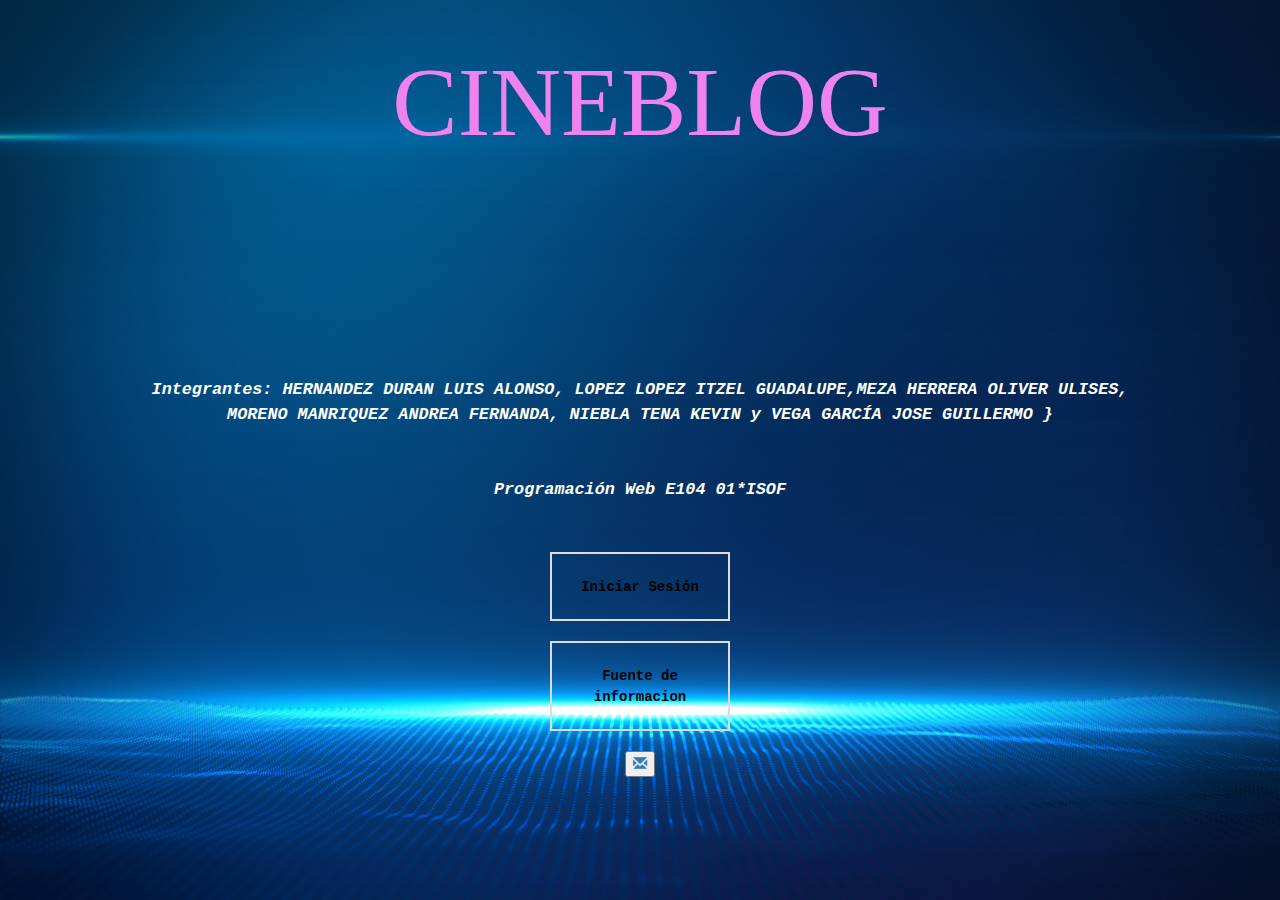
<file: index.html>
<!DOCTYPE html>
<html>
<head>
  <title>Principal</title>
   <meta charset="utf-8">
    <meta name="viewport" content="width=device-width, initial-scale=1">
  <link rel="stylesheet" href="https://maxcdn.bootstrapcdn.com/bootstrap/3.4.0/css/bootstrap.min.css" href="css/bootstrap.css" href="estiloscss.css" type="text/css">
  <script src="https://ajax.googleapis.com/ajax/libs/jquery/3.3.1/jquery.min.js"></script>
  <script src="https://maxcdn.bootstrapcdn.com/bootstrap/3.4.0/js/bootstrap.min.js"></script>
</head>
<body height: 400px;
  background-image: url("https://carontestudio.com/img/caronte-web-estudio-logo.png");
background-size: cover;
  background-repeat:no-repeat;
  background-position: center center; style="background-image:url('imagenes/fondoazul.jpg'); background-repeat: no-repeat; background-size: cover; margin-top: -22px">
  <div>

    <h1 class="col-xs-12" style="font-size: 7em; color: white;  text-align: center; font-family: Arial, Helvetica, Sans-serif;
  color: violet; "><FONT FACE="small fonts"> CINEBLOG </FONT></h1>
    <div style="text-align: center;  margin-top: 50px;"> </div>
    <div style="text-align: center; margin-top: 50px;"> </div>
    <div style="text-align: center;  margin-top: 50px;"> </div>

    <div style="font-size: 1.2em; color: white; text-align: center; font-weight: bold; font-style: sans-serif; font-style: italic;  margin-top: 50px;">
      <FONT FACE="courier"> Integrantes: HERNANDEZ DURAN LUIS ALONSO, LOPEZ LOPEZ ITZEL GUADALUPE,MEZA HERRERA OLIVER ULISES, <br>
        MORENO MANRIQUEZ ANDREA FERNANDA, NIEBLA TENA KEVIN y VEGA GARCÍA JOSE GUILLERMO
      }
      </FONT>
    </div>
        <div style="font-size: 1.2em; color: white; text-align: center; font-weight: bold; font-style: sans-serif; font-style: italic;  margin-top: 50px;">
      <FONT FACE="courier"> Programación Web   E104   01*ISOF</FONT>
    </div>
    <div class="container">
 		<div class="row">
 	
    <div style="text-align:center;"  >

      <table class="table table-hover" border="1" style=" margin: 0 auto;margin-top: 50px; color: #230303; border: 2px solid #DEDBDB; width: 180px; " >
		    </thead >
	
		  <tbody >
    </thead >

		    <tr >
		      <th  scope="row"><div style="padding: 14px;  text-align: center; color: mediumspringgreen" ><a href="Login.html"><FONT FACE="courier" style="font-size: 1.0em; color: black; text-align: center; font-weight: bold;">Iniciar Sesión</FONT></a></div></th>
		    </tr>
    </thead >
		  </tbody>
	   </table>
		</div>

		   <div style="text-align:center;"  >

      <table class="table table-hover" border="1" style=" margin: 0 auto;margin-top: 20px; color: #230303; border: 2px solid #DEDBDB; width: 180px;" >


  <tbody >
    </thead >
    <tr >
      <th  scope="row"><div style="padding: 14px;  text-align: center; color: mediumspringgreen"><a href="https://cuevana3.io/"><FONT FACE="courier" style="font-size: 1.0em; color: black; text-align: center; font-weight: bold;">Fuente de informacion</FONT></a></div></th>
    </tr>

  </thead >
  </tbody>
</table>
</div>
<div  style="text-align:center;">
     <button style=" margin: 0 auto;margin-top: 20px;">
      <a href="https://www.google.com/intl/es/gmail/about/#"><span class="glyphicon glyphicon-envelope" aria-hidden="true"></span></a>
     </button>
        
</div>
      </div>
    </div>
  </div>

</body>
</html>
</file>
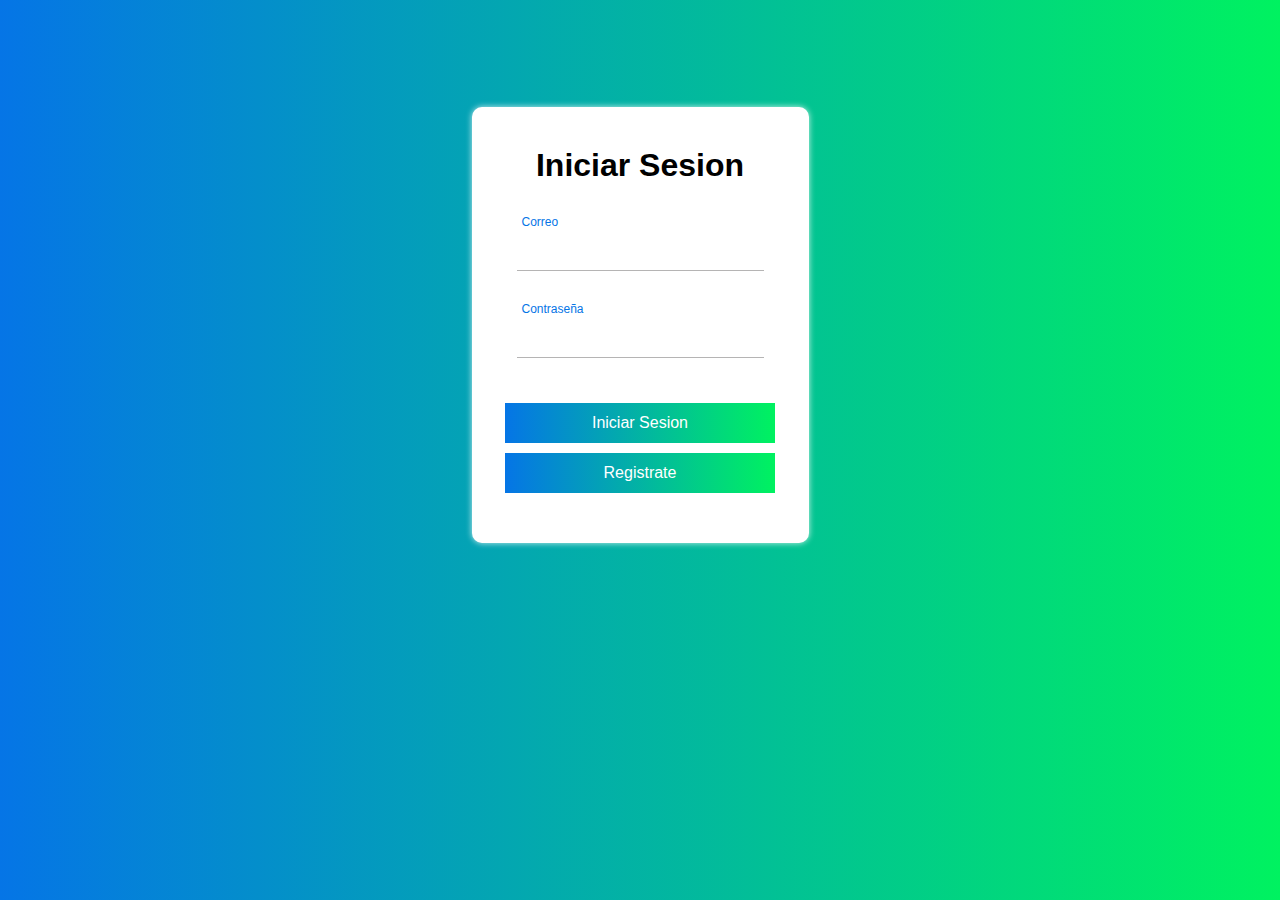
<file: Login.html>
<!DOCTYPE html>
<html lang="en">
<head>
    <meta charset="UTF-8">
    <meta http-equiv="X-UA-Compatible" content="IE=edge">
    <meta name="viewport" content="width=device-width, initial-scale=1.0">
    <link rel="stylesheet" href="./css/stiles.css" type="text/css">
    <link rel="preconnect" href="https://fonts.googleapis.com">
    <link rel="preconnect" href="https://fonts.gstatic.com" crossorigin>
    <link href="https://fonts.googleapis.com/css2?family=Rock+Salt&display=swap" rel="stylesheet">
    <title>Login</title>
    
</head>

<body>
    
    <form action="" method="post" id="form">
        <div class="form">
            <h1>Iniciar Sesion</h1>
            <div class="grupo">
                <input type="email" name="" id="email"><span class="barra"></span>
                <label for="">Correo</label>
            </div>
            <div class="grupo">
                <input type="password" name="" id="password" ><span class="barra"></span>
                <label for="">Contraseña</label>
            </div>
           <button type="submit">Iniciar Sesion</button>  
           <button id="reg" type="menu" onclick="location.href='Sign Up.html'">Registrate</button>
        </div>
        
    </form>

    
    <script src="./js/iniciar.js"></script>
    
</body>
</html>
</file>
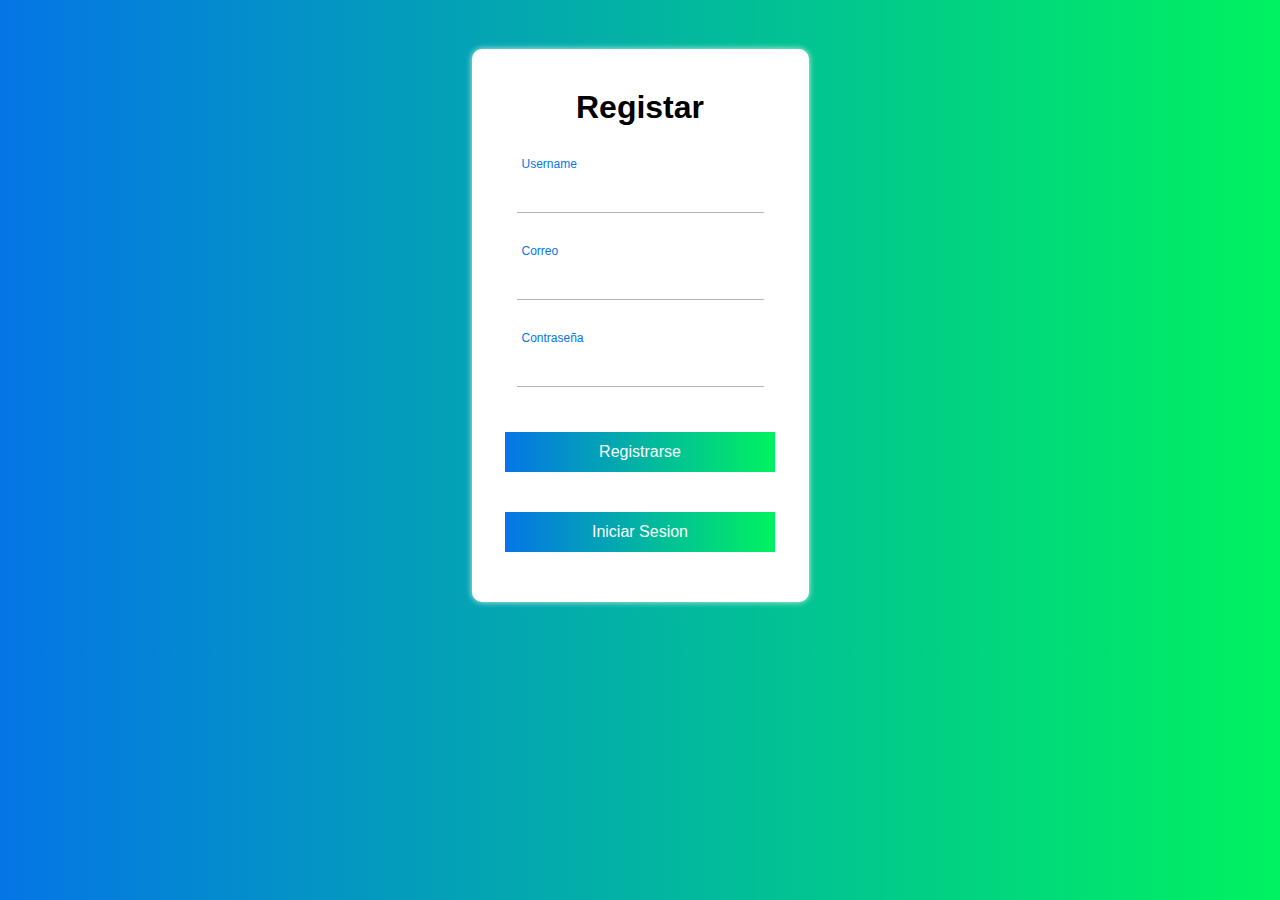
<file: Sign Up.html>
<!DOCTYPE html>
<html lang="en">
<head>
    <meta charset="UTF-8">
    <meta http-equiv="X-UA-Compatible" content="IE=edge">
    <meta name="viewport" content="width=device-width, initial-scale=1.0">
    <link rel="stylesheet" href="./css/stiles.css" type="text/css">
    <link rel="preconnect" href="https://fonts.googleapis.com">
    <link rel="preconnect" href="https://fonts.gstatic.com" crossorigin>
    <link href="https://fonts.googleapis.com/css2?family=Rock+Salt&display=swap" rel="stylesheet">
    <title>Sign Up</title>
</head>
<body>
    <form action="" method="post" id="form">
        <div class="form">
            <h1>Registar</h1>
            <div class="grupo">
                <input type="text" name="" id="name" ><span class="barra"></span>
                <label for="">Username</label>
            </div>
            <div class="grupo">
                <input type="email" name="" id="email" ><span class="barra"></span>
                <label for="">Correo</label>
            </div>
            <div class="grupo">
                <input type="password" name="" id="password" ><span class="barra"></span>
                <label for="">Contraseña</label>
            </div>
            <button type="submit">Registrarse</button>
            <p class="warnings" id="warnings"></p>
            <button onclick="location.href='Login.html'">Iniciar Sesion</button>
        </div>
    </form>

    <script src="./js/registro.js"></script>
</body>
</html>
</file>
<file: css/stiles.css>
:root{
    --colorTextos: #49454567;
}

*,
::before,
::after{
    margin: 0;
    padding: 0;
    box-sizing: border-box;
}

body{
    font-family: 'Open Sans', sans-serif;
    background: #00F260;  /* fallback for old browsers */
    background: -webkit-linear-gradient(to right, #0575E6, #00F260);  /* Chrome 10-25, Safari 5.1-6 */
    background: linear-gradient(to right, #0575E6, #00F260); /* W3C, IE 10+/ Edge, Firefox 16+, Chrome 26+, Opera 12+, Safari 7+ */
    height: 650px;
    display: flex;
    justify-content: center;
    align-items: center;
}

h1{
    text-align: center;
    font-weight: 700;

}

form{
    background: #fff;
    padding: 40px 0;
    box-shadow: 0 0 6px 0 rgba(255, 255, 255, 0.8);
    border-radius: 10px;
}

.form{
    width: 100%;
    margin: auto;
}

form .grupo{
    position: relative;
    margin: 45px;
    
}

input{
    background: none;
    color: #c6c6c6;
    font-size: 18px;
    padding: 10px 10px 10px 5px;
    display: block;
    width: 100%;
    border: none;
    border-bottom: 1px solid var(--colorTextos);
}

input:focus{
    outline: none;
    color: #5e5d5d;
}

label{
    color: var(--colorTextos);
    font-size: 16px;
    position: absolute;
    left: 5px;
    top: 10px;
    transition: 0.5s ease-in-out all;
    pointer-events: none;
}

input:focus~label,
input:valid~label{
    top: -14px;
    font-size: 12px;
    color: #0575E6;
}

.barra{
    position: relative;
    display: block;
    width: 100%;
}

.barra::before{
    content: "";
    height: 2px;
    width: 0%;
    bottom: 0;
    position: absolute;
    background: linear-gradient(to right, #0575E6, #00F260);
    transition: 0.3s ease width;
    left: 0;
}

input:focus~.barra::before{
    width: 100%;
}

.warnings{
    width: 200px;
    text-align: center;
    margin: auto;
    color: #00F260;
    padding-top: 20px;
}

button{
    font-family: 'Open Sans', sans-serif;
    background: #00F260;  /* fallback for old browsers */
    background: -webkit-linear-gradient(to right, #0575E6, #00F260);  /* Chrome 10-25, Safari 5.1-6 */
    background: linear-gradient(to right, #0575E6, #00F260); /* W3C, IE 10+/ Edge, Firefox 16+, Chrome 26+, Opera 12+, Safari 7+ */
    border: none;
    display: block;
    width: 80%;
    margin: 10px auto;
    color: #fff;
    height: 40px;
    font-size: 16px;
    cursor: pointer;
}

@media screen and (max-width:500px) {
    .form{
        width: 80%;
    }
}
</file>
